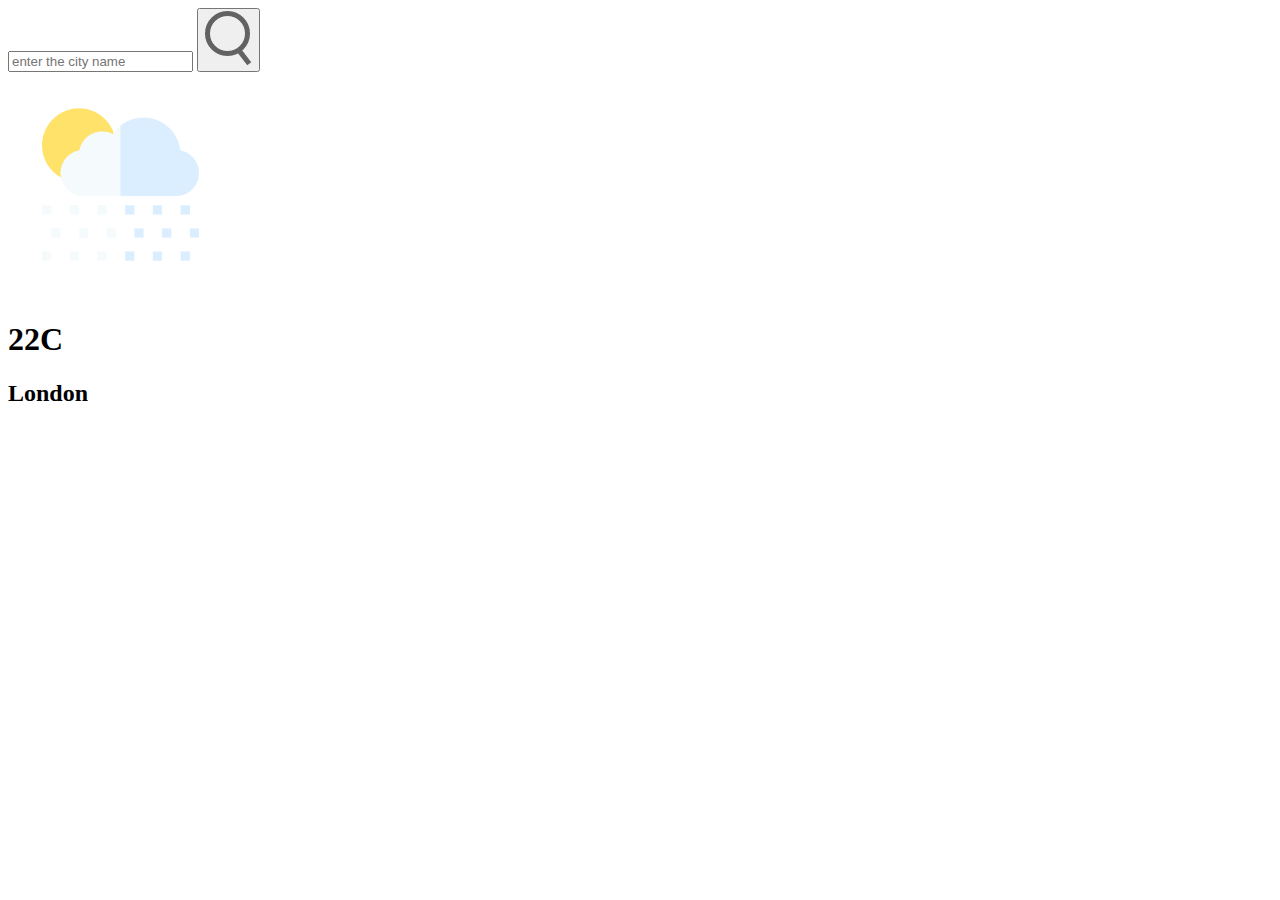
<file: weather application/index.html>
<!DOCTYPE html>
<html lang="en">

<head>
    <meta charset="UTF-8">
    <meta name="viewport" content="width=device-width, initial-scale=1.0">
    <title>Document</title>
    <link href="https://fonts.googleapis.com/css2?family=Inter:wght@100..900&display=swap" rel="stylesheet">

</head>

<body class ="card">

    <div class="search" >
<input type="text" placeholder="enter the city name" spellcheck="false">
<button><img src="images/search.png"></button>
    </div>

    <div class="weather">
<img src="images/rain.png" class ="weather-icon">
<h1 class="temp">22C</h1>
<h2 class="city">London</h2>
    </div>

</body>

    
</body>
</html>
</file>
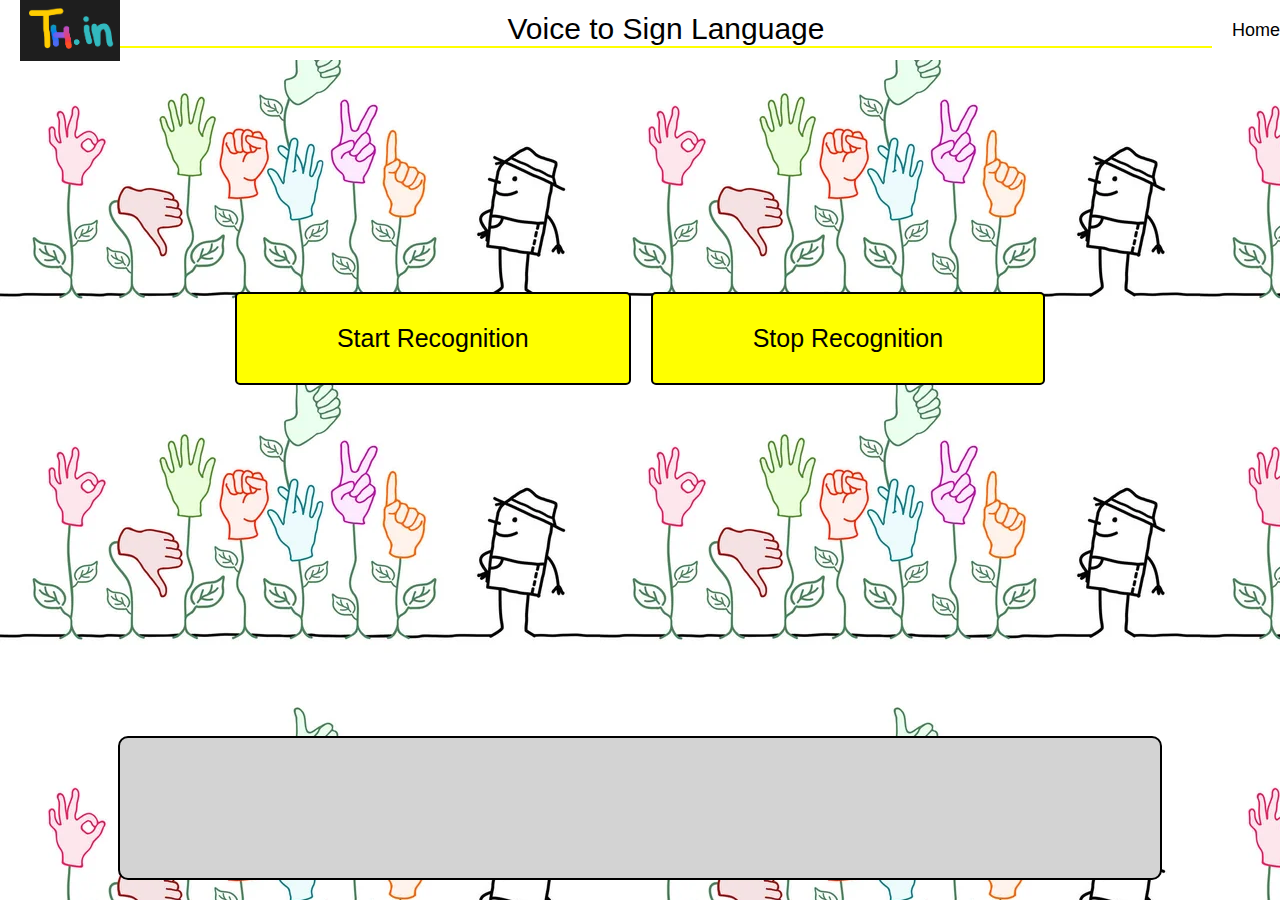
<file: voice_to_text.html>
<!DOCTYPE html>
<html lang="en">
<head>
    <meta charset="UTF-8">
    <meta name="viewport" content="width=device-width, initial-scale=1.0">
    <title>Voice to Sign Language</title>
    <style>
        /* Global body styling */
        html, body {
            margin: 0;
            padding: 0;
            height: 100vh;
            width: 100%;
            overflow-x: hidden;
            font-family: 'Poppins', sans-serif;
        }

        body {
            background-color: white;
            display: flex;
            background-image: url('sound6.jpg'); 
            flex-direction: column;
            height: 100vh;
        }

        /* Header styling */
        .header {
            display: flex;
            justify-content: space-between;
            align-items: center;
            height: 60px;
            width: 100%;
            position: fixed;
            top: 0;
            left: 0;
            background-color: white;
            z-index: 10;
            padding: 0 20px;
        }

        .header .logo-image {
            width: 100px;
            height: auto;
        }

        .header .logo {
            font-size: 30px;
            text-align: center;
            border-bottom: 2px solid yellow;
            flex-grow: 1;
        }

        .header .links {
            display: flex;
            justify-content: flex-end;
            gap: 20px;
        }

        .header a {
            color: black;
            text-decoration: none;
            padding: 10px 20px;
            font-size: 18px;
            position: relative;
            display: inline-block;
            transition: all 0.3s ease;
        }

        .header a::after {
            content: '';
            position: absolute;
            bottom: 0;
            left: 0;
            width: 0;
            height: 2px;
            background: linear-gradient(to right, yellow, green);
            transition: width 0.3s ease;
        }

        .header a:hover::after {
            width: 100%;
        }

        /* Button container */
        .button-container {
            display: flex;
            justify-content: center;
            align-items: center;
            height: 100vh;
            width: 100%;
        }

        button {
            padding: 30px 100px;
            font-size: 25px;
            background-color: yellow;
            color: black;
            border: 2px solid black;
            border-radius: 5px;
            cursor: pointer;
            transition: all 0.3s ease;
            margin: 0 10px;
        }

        button:hover {
            background-color: black;
            color: yellow;
        }

        /* Transcription text */
        #transcription {
            text-align: center;
            margin: 20px 0;
            font-size: 18px;
            color: #333;
        }

        /* Gesture images container (grey box) */
        .gesture-images {
            display: flex;
            flex-wrap: wrap;
            justify-content: center; /* Center the images inside the box */
            gap: 10px;
            background-color: #d3d3d3; /* Light grey background */
            border: 2px solid black; /* Black border */
            border-radius: 10px; /* Rounded corners */
            padding: 20px; /* Inner spacing */
            margin: 20px auto; /* Center the box horizontally and add vertical spacing */
            width: 80%; /* Flexible width, adjust as needed */
            max-width: 1000px; /* Maximum width to prevent it from getting too wide */
            min-height: 100px; /* Minimum height to ensure the box is visible even with no images */
        }

        .gesture-images img {
            width: 80px;
            height: 80px;
            border: 2px solid black;
            border-radius: 5px;
            object-fit: cover; /* Ensure images fit nicely */
        }
    </style>
</head>
<body>
     
    <!-- Header Section -->
    <header class="header">
        <img class="logo-image" src="thin.jpg" alt="Logo">
        <div class="logo">Voice to Sign Language</div>
        <div class="links">
            <a href="main.html">Home</a>
        </div>
    </header>

    <!-- Button Container -->
    <div class="button-container">
        <button onclick="startRecognition()">Start Recognition</button>
        <button onclick="stopRecognition()">Stop Recognition</button>
    </div>

    <p id="transcription"></p>

    <!-- Gesture Images -->
    <div class="gesture-images" id="gesture-images"></div>

    <script>
        // Initialize speech recognition
        const recognition = new (window.SpeechRecognition || window.webkitSpeechRecognition)();
        
        recognition.lang = 'en-US';
        recognition.continuous = true;
        recognition.interimResults = true;

        let recognizing = false;

        // Mapping characters to sign language gesture images
        const gestureImages = {
            'A': 'images/Aa.jpg',
            'B': 'images/B.jpg',
            'C': 'images/C.jpg',
            'D': 'images/D.jpg',
            'E': 'images/E.jpg',
            'F': 'images/F.jpg',
            'G': 'images/G.jpg',
            'H': 'images/H.jpg',
            'I': 'images/I.jpg',
            'J': 'images/J.jpg',
            'K': 'images/K.jpg',
            'L': 'images/L.jpg',
            'M': 'images/M.jpg',
            'N': 'images/N.jpg',
            'O': 'images/O.jpg',
            'P': 'images/P.jpg',
            'Q': 'images/Q.jpg',
            'R': 'images/R.jpg',
            'S': 'images/S.jpg',
            'T': 'images/T.jpg',
            'U': 'images/U.jpg',
            'V': 'images/V.jpg',
            'W': 'images/W.jpg',
            'X': 'images/X.jpg',
            'Y': 'images/Y.jpg',
            'Z': 'images/Z.jpg',
        };

        // Start the recognition process
        function startRecognition() {
            if (!recognizing) {
                recognition.start();
                recognizing = true;
                document.getElementById('transcription').innerText = 'Listening...';
            }
        }

        // Stop the recognition process
        function stopRecognition() {
            if (recognizing) {
                recognition.stop();
                recognizing = false;
                document.getElementById('transcription').innerText += ' (Recognition stopped)';
            }
        }

        // Handle the results
        recognition.onresult = function(event) {
            let transcript = '';
            for (let i = event.resultIndex; i < event.results.length; i++) {
                const result = event.results[i];
                transcript += result[0].transcript;
            }
            document.getElementById('transcription').innerText = transcript;
            displaySignLanguage(transcript);
        };

        // Function to display sign language images based on transcribed text
        function displaySignLanguage(sentence) {
            const imagesContainer = document.getElementById('gesture-images');
            imagesContainer.innerHTML = '';

            const words = sentence.split(' ');
            words.forEach(word => {
                for (let i = 0; i < word.length; i++) {
                    const char = word.charAt(i).toUpperCase();
                    const imgSrc = gestureImages[char];

                    if (imgSrc) {
                        const imgElement = document.createElement('img');
                        imgElement.src = imgSrc;
                        imgElement.alt = char;
                        document.getElementById('gesture-images').appendChild(imgElement);
                    }
                }
            });
        }

        // Handle errors
        recognition.onerror = function(event) {
            console.error('Speech recognition error:', event.error);
        };
    </script>
</body>
</html>
</file>
